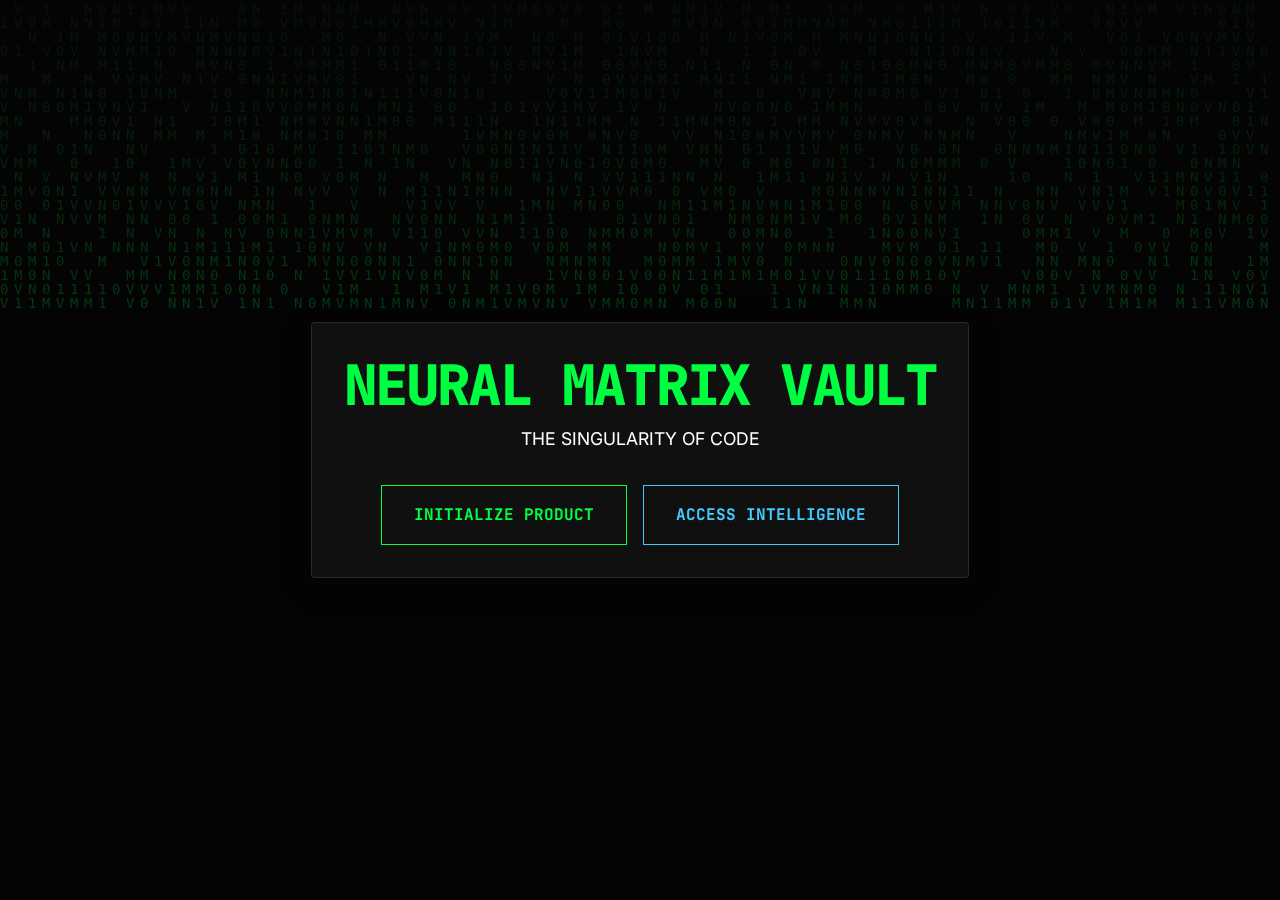
<file: index.html>
<!DOCTYPE html>
<html lang="en">
<head>
    <meta charset="UTF-8">
    <meta name="viewport" content="width=device-width, initial-scale=1.0">
    <title>Neural Matrix Vault | The Empire of Code</title>
    
    <!-- TITANIUM ENGINE CSS -->
    <link rel="stylesheet" href="css/style.css">
    
    <!-- FONTS -->
    <link href="https://fonts.googleapis.com/css2?family=Inter:wght@400;800&family=JetBrains+Mono:wght@400;700&display=swap" rel="stylesheet">

    <!-- GOOGLE ANALYTICS -->
    <script async src="https://www.googletagmanager.com/gtag/js?id=G-P1PCVNCCE4"></script>
    <script>
      window.dataLayer = window.dataLayer || [];
      function gtag(){dataLayer.push(arguments);}
      gtag('js', new Date());
      gtag('config', 'G-P1PCVNCCE4');
    </script>
</head>
<body>

    <!-- ATMOSPHERE -->
    <canvas id="matrix" class="matrix-canvas"></canvas>

    <main class="container" style="height: 100vh; display: flex; flex-direction: column; justify-content: center; align-items: center; text-align: center;">
        
        <div class="glass-panel" style="animation: fadeIn 2s ease;">
            <h1 class="mono" style="color: var(--neon-core); margin-bottom: 0.5rem;">NEURAL MATRIX VAULT</h1>
            <p style="color: #fff; margin-bottom: 2rem;">THE SINGULARITY OF CODE</p>

            <div style="display: flex; gap: 1rem; justify-content: center; flex-wrap: wrap;">
                <a href="neuralcore/initiate.html" class="btn-core">
                    INITIALIZE PRODUCT
                </a>
                <a href="code-genesis/vol-1-origin.html" class="btn-core" style="filter: hue-rotate(90deg);">
                    ACCESS INTELLIGENCE
                </a>
            </div>
        </div>

    </main>

    <!-- MATRIX RAIN SCRIPT -->
    <script>
        const canvas = document.getElementById('matrix');
        const ctx = canvas.getContext('2d');
        canvas.width = window.innerWidth;
        canvas.height = window.innerHeight;
        const letters = '01 NMV ';
        const fontSize = 14;
        const columns = canvas.width / fontSize;
        const drops = Array(Math.floor(columns)).fill(1);
        function draw() {
            ctx.fillStyle = 'rgba(5, 5, 5, 0.05)';
            ctx.fillRect(0, 0, canvas.width, canvas.height);
            ctx.fillStyle = '#00ff41'; 
            ctx.font = fontSize + 'px monospace';
            for (let i = 0; i < drops.length; i++) {
                const text = letters.charAt(Math.floor(Math.random() * letters.length));
                ctx.fillText(text, i * fontSize, drops[i] * fontSize);
                if (drops[i] * fontSize > canvas.height && Math.random() > 0.975) drops[i] = 0;
                drops[i]++;
            }
        }
        setInterval(draw, 33);
        window.addEventListener('resize', () => { canvas.width = window.innerWidth; canvas.height = window.innerHeight; });
    </script>
</body>
</html>
</file>
<file: css/style.css>
/* 
   ARTIFACT: TITANIUM ENGINE v1.0 
   AUTHOR: MAGNUS OPUS
   STATUS: DEPLOYED
*/

:root {
    --void-black: #050505;
    --titanium: #1a1a1a;
    --neon-core: #00ff41; /* Matrix Green */
    --neon-signal: #00ff41; 
    --glass-surface: rgba(255, 255, 255, 0.05);
    --glass-border: rgba(255, 255, 255, 0.1);
    --blur-strength: 12px;
    --font-head: 'Inter', system-ui, sans-serif;
    --font-code: 'JetBrains Mono', monospace;
}

* {
    box-sizing: border-box;
    margin: 0;
    padding: 0;
}

body {
    background-color: var(--void-black);
    color: #ffffff;
    font-family: var(--font-head);
    line-height: 1.6;
    overflow-x: hidden;
}

/* THE BACKGROUND ATMOSPHERE */
.matrix-canvas {
    position: fixed;
    top: 0;
    left: 0;
    width: 100%;
    height: 100%;
    z-index: -1;
    opacity: 0.2;
    pointer-events: none;
}

/* TITANIUM TYPOGRAPHY */
h1, h2, h3 {
    font-weight: 800;
    letter-spacing: -0.05em;
    text-transform: uppercase;
}

h1 { font-size: 3.5rem; line-height: 1.1; margin-bottom: 1rem; }
h2 { color: var(--neon-core); font-size: 2rem; margin-bottom: 1rem; }
p { font-size: 1.1rem; color: #cccccc; margin-bottom: 1.5rem; max-width: 70ch; }

/* GLASSMORPHISM CONTAINER */
.glass-panel {
    background: var(--glass-surface);
    backdrop-filter: blur(var(--blur-strength));
    -webkit-backdrop-filter: blur(var(--blur-strength));
    border: 1px solid var(--glass-border);
    border-radius: 4px; /* Industrial corners */
    padding: 2rem;
    box-shadow: 0 8px 32px 0 rgba(0, 0, 0, 0.37);
}

/* BUTTONS: THE TRIGGER */
.btn-core {
    display: inline-block;
    background: transparent;
    border: 1px solid var(--neon-core);
    color: var(--neon-core);
    padding: 1rem 2rem;
    font-family: var(--font-code);
    text-transform: uppercase;
    text-decoration: none;
    font-weight: bold;
    transition: all 0.3s ease;
    cursor: pointer;
}

.btn-core:hover {
    background: var(--neon-core);
    color: var(--void-black);
    box-shadow: 0 0 20px rgba(0, 255, 65, 0.4);
}

/* UTILITIES */
.container {
    max-width: 1200px;
    margin: 0 auto;
    padding: 2rem;
}

.text-center { text-align: center; }
.mono { font-family: var(--font-code); }

/* MOBILE RESPONSIVE */
@media (max-width: 768px) {
    h1 { font-size: 2.5rem; }
    .container { padding: 1rem; }
}
</file>
